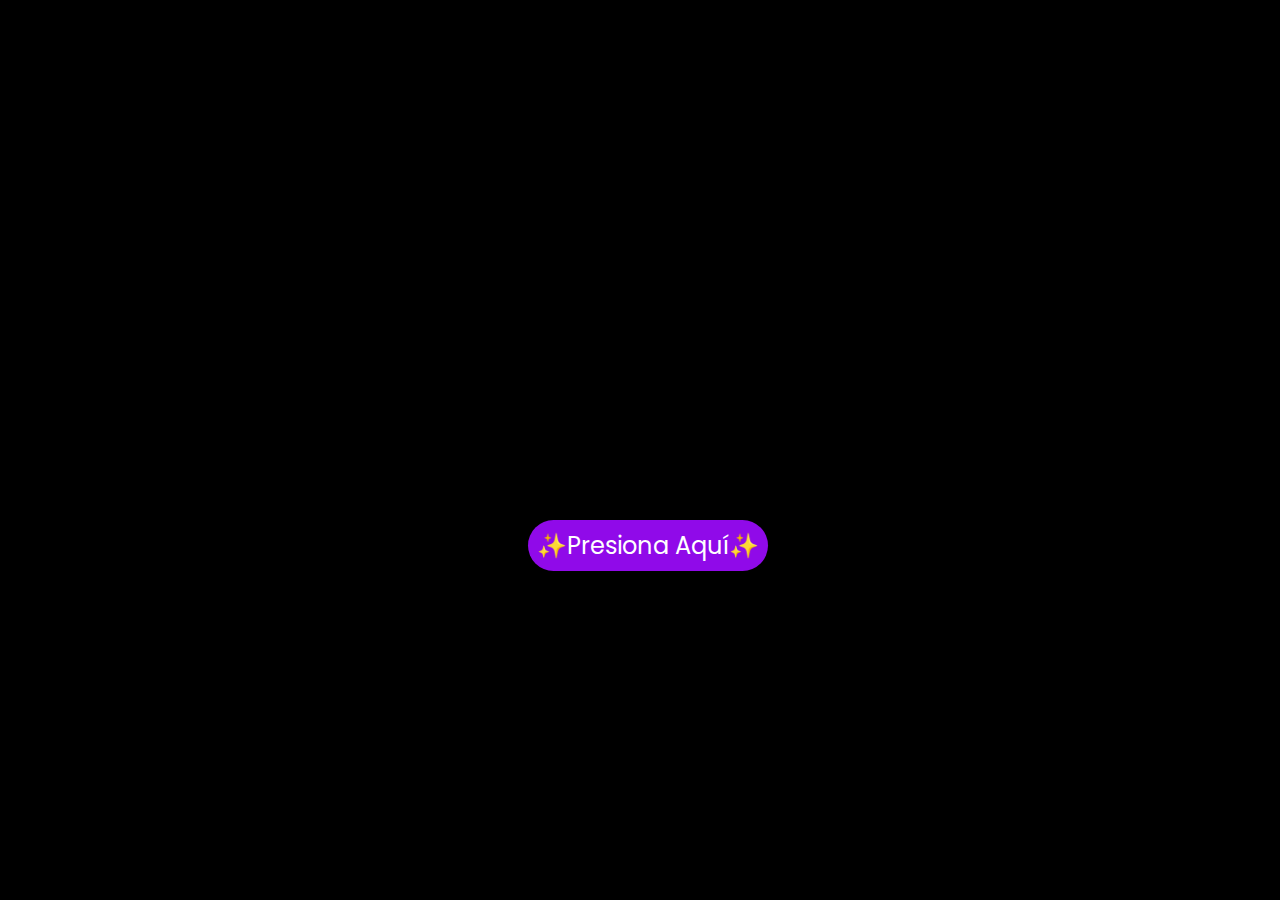
<file: index.html>
<!DOCTYPE html>
<html lang="es">

<head>
    <meta charset="UTF-8">
    <meta http-equiv="X-UA-Compatible" content="IE=edge">
    <meta name="viewport" content="width=device-width, initial-scale=1.0">
    <link rel="stylesheet" href="flowers-js-20240123T001213Z-001\flowers-js\css\style.css">
    <link rel="icon" href="flowers-js-20240123T001213Z-001\flowers-js\img\flowers.png" type="image/x-icon">
    <title>Para Nohemi</title>
</head>

<body>
    <div class="greetings">
        <span>P</span>
        <span>A</span>
        <span>R</span>
        <span>A</span>
    </div>
    <div class="greetings">
        <span>N</span>
        <span>O</span>
        <span>H</span>
        <span>E</span>
        <span>M</span>
        <span>I</span>
    </div>
    <div class="button">
        <button class="botones">
            <a href="flowers-js-20240123T001213Z-001\flowers-js\flower.html" style="color: #fff;">✨Presiona Aquí✨</a>
        </button>
    </div>

</body>

</html>
</file>
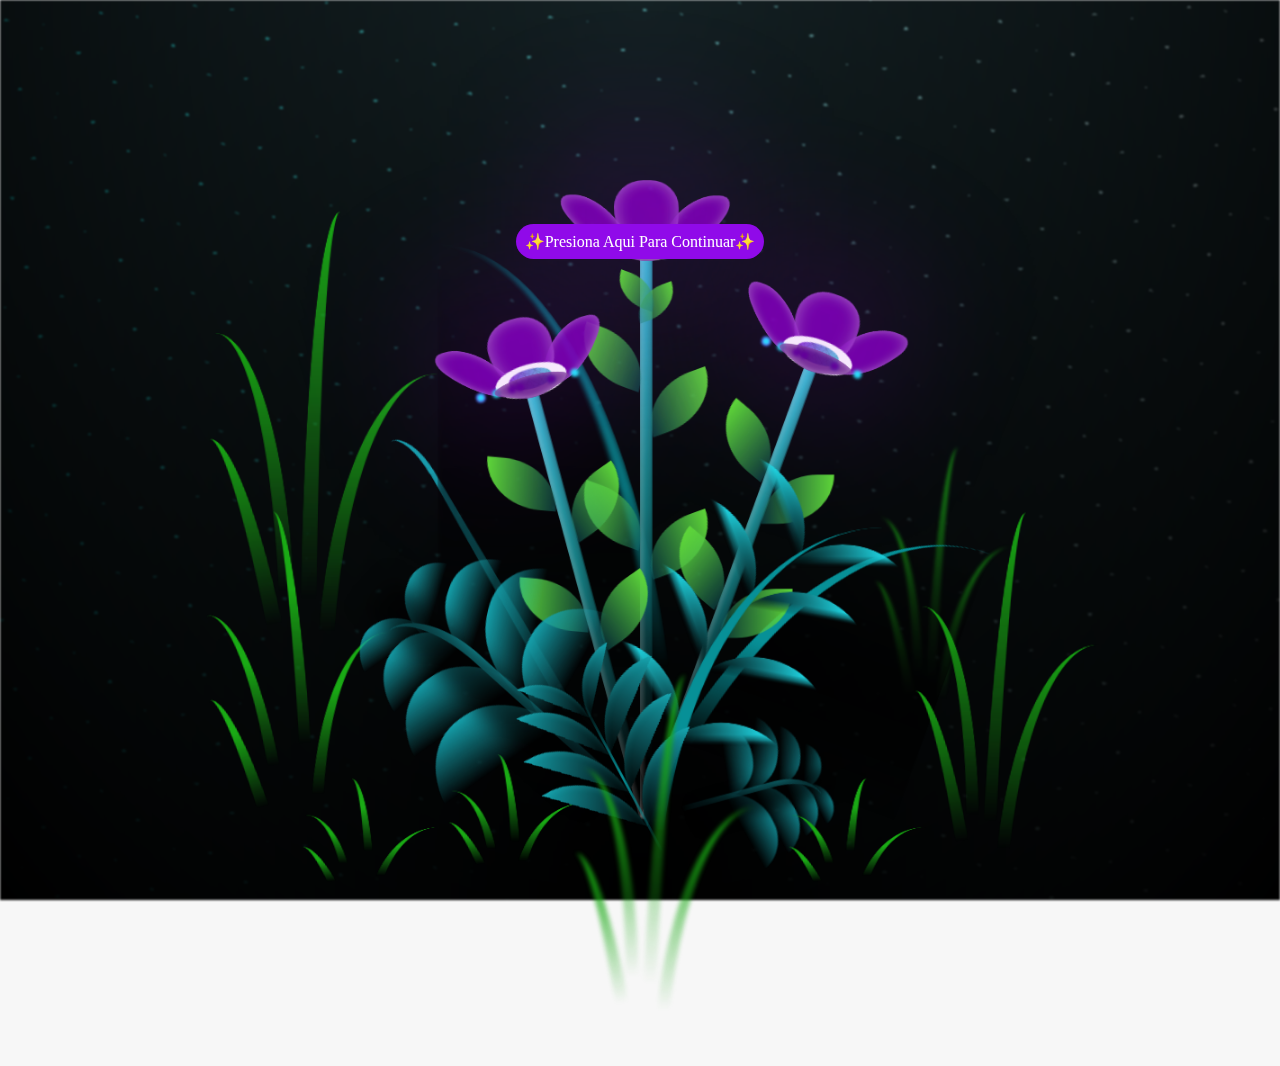
<file: flowers-js-20240123T001213Z-001/flowers-js/flower.html>
<!DOCTYPE html>
<html lang="es">
  <head>
    <meta charset="UTF-8" />
    <meta http-equiv="X-UA-Compatible" content="IE=edge" />
    <meta name="viewport" content="width=device-width, initial-scale=1.0" />
    <link rel="stylesheet" href="css/main.css" />
    <link rel="icon" href="img/flowers.png" type="image/x-icon" />
    <title>Para Nohemi</title>
  </head>
  <body class="container">

    <div id="lyrics">
      <div class="button">
        <button class="botones">
            <a href="../../heart-draw-master/index.html" style="color: #fff;">✨Presiona Aqui Para Continuar✨</a>
        </button>
      </div>
    </div>
    
   
      <div class="night">
      
      </div>
  
      <div class="flowers">
        
        <div class="flower flower--1">
          <div class="flower__leafs flower__leafs--1">
            <div class="flower__leaf flower__leaf--1"></div>
            <div class="flower__leaf flower__leaf--2"></div>
            <div class="flower__leaf flower__leaf--3"></div>
            <div class="flower__leaf flower__leaf--4"></div>
            <div class="flower__white-circle"></div>
  
            <div class="flower__light flower__light--1"></div>
            <div class="flower__light flower__light--2"></div>
            <div class="flower__light flower__light--3"></div>
            <div class="flower__light flower__light--4"></div>
            <div class="flower__light flower__light--5"></div>
            <div class="flower__light flower__light--6"></div>
            <div class="flower__light flower__light--7"></div>
            <div class="flower__light flower__light--8"></div>
          </div>
          <div class="flower__line">
            <div class="flower__line__leaf flower__line__leaf--1"></div>
            <div class="flower__line__leaf flower__line__leaf--2"></div>
            <div class="flower__line__leaf flower__line__leaf--3"></div>
            <div class="flower__line__leaf flower__line__leaf--4"></div>
            <div class="flower__line__leaf flower__line__leaf--5"></div>
            <div class="flower__line__leaf flower__line__leaf--6"></div>
          </div>
        </div>
  
        <div class="flower flower--2">
          <div class="flower__leafs flower__leafs--2">
            <div class="flower__leaf flower__leaf--1"></div>
            <div class="flower__leaf flower__leaf--2"></div>
            <div class="flower__leaf flower__leaf--3"></div>
            <div class="flower__leaf flower__leaf--4"></div>
            <div class="flower__white-circle"></div>
  
            <div class="flower__light flower__light--1"></div>
            <div class="flower__light flower__light--2"></div>
            <div class="flower__light flower__light--3"></div>
            <div class="flower__light flower__light--4"></div>
            <div class="flower__light flower__light--5"></div>
            <div class="flower__light flower__light--6"></div>
            <div class="flower__light flower__light--7"></div>
            <div class="flower__light flower__light--8"></div>
          </div>
          <div class="flower__line">
            <div class="flower__line__leaf flower__line__leaf--1"></div>
            <div class="flower__line__leaf flower__line__leaf--2"></div>
            <div class="flower__line__leaf flower__line__leaf--3"></div>
            <div class="flower__line__leaf flower__line__leaf--4"></div>
          </div>
        </div>
  
        <div class="flower flower--3">
          <div class="flower__leafs flower__leafs--3">
            <div class="flower__leaf flower__leaf--1"></div>
            <div class="flower__leaf flower__leaf--2"></div>
            <div class="flower__leaf flower__leaf--3"></div>
            <div class="flower__leaf flower__leaf--4"></div>
            <div class="flower__white-circle"></div>
  
            <div class="flower__light flower__light--1"></div>
            <div class="flower__light flower__light--2"></div>
            <div class="flower__light flower__light--3"></div>
            <div class="flower__light flower__light--4"></div>
            <div class="flower__light flower__light--5"></div>
            <div class="flower__light flower__light--6"></div>
            <div class="flower__light flower__light--7"></div>
            <div class="flower__light flower__light--8"></div>
          </div>
          <div class="flower__line">
            <div class="flower__line__leaf flower__line__leaf--1"></div>
            <div class="flower__line__leaf flower__line__leaf--2"></div>
            <div class="flower__line__leaf flower__line__leaf--3"></div>
            <div class="flower__line__leaf flower__line__leaf--4"></div>
          </div>
        </div>
  
        <div class="grow-ans" style="--d: 1.2s">
          <div class="flower__g-long">
            <div class="flower__g-long__top"></div>
            <div class="flower__g-long__bottom"></div>
          </div>
        </div>
  
        <div class="growing-grass">
          <div class="flower__grass flower__grass--1">
            <div class="flower__grass--top"></div>
            <div class="flower__grass--bottom"></div>
            <div class="flower__grass__leaf flower__grass__leaf--1"></div>
            <div class="flower__grass__leaf flower__grass__leaf--2"></div>
            <div class="flower__grass__leaf flower__grass__leaf--3"></div>
            <div class="flower__grass__leaf flower__grass__leaf--4"></div>
            <div class="flower__grass__leaf flower__grass__leaf--5"></div>
            <div class="flower__grass__leaf flower__grass__leaf--6"></div>
            <div class="flower__grass__leaf flower__grass__leaf--7"></div>
            <div class="flower__grass__leaf flower__grass__leaf--8"></div>
            <div class="flower__grass__overlay"></div>
          </div>
        </div>
  
        <div class="growing-grass">
          <div class="flower__grass flower__grass--2">
            <div class="flower__grass--top"></div>
            <div class="flower__grass--bottom"></div>
            <div class="flower__grass__leaf flower__grass__leaf--1"></div>
            <div class="flower__grass__leaf flower__grass__leaf--2"></div>
            <div class="flower__grass__leaf flower__grass__leaf--3"></div>
            <div class="flower__grass__leaf flower__grass__leaf--4"></div>
            <div class="flower__grass__leaf flower__grass__leaf--5"></div>
            <div class="flower__grass__leaf flower__grass__leaf--6"></div>
            <div class="flower__grass__leaf flower__grass__leaf--7"></div>
            <div class="flower__grass__leaf flower__grass__leaf--8"></div>
            <div class="flower__grass__overlay"></div>
          </div>
        </div>
  
        <div class="grow-ans" style="--d: 2.4s">
          <div class="flower__g-right flower__g-right--1">
            <div class="leaf"></div>
          </div>
        </div>
  
        <div class="grow-ans" style="--d: 2.8s">
          <div class="flower__g-right flower__g-right--2">
            <div class="leaf"></div>
          </div>
        </div>
  
        <div class="grow-ans" style="--d: 2.8s">
          <div class="flower__g-front">
            <div
              class="flower__g-front__leaf-wrapper flower__g-front__leaf-wrapper--1"
            >
              <div class="flower__g-front__leaf"></div>
            </div>
            <div
              class="flower__g-front__leaf-wrapper flower__g-front__leaf-wrapper--2"
            >
              <div class="flower__g-front__leaf"></div>
            </div>
            <div
              class="flower__g-front__leaf-wrapper flower__g-front__leaf-wrapper--3"
            >
              <div class="flower__g-front__leaf"></div>
            </div>
            <div
              class="flower__g-front__leaf-wrapper flower__g-front__leaf-wrapper--4"
            >
              <div class="flower__g-front__leaf"></div>
            </div>
            <div
              class="flower__g-front__leaf-wrapper flower__g-front__leaf-wrapper--5"
            >
              <div class="flower__g-front__leaf"></div>
            </div>
            <div
              class="flower__g-front__leaf-wrapper flower__g-front__leaf-wrapper--6"
            >
              <div class="flower__g-front__leaf"></div>
            </div>
            <div
              class="flower__g-front__leaf-wrapper flower__g-front__leaf-wrapper--7"
            >
              <div class="flower__g-front__leaf"></div>
            </div>
            <div
              class="flower__g-front__leaf-wrapper flower__g-front__leaf-wrapper--8"
            >
              <div class="flower__g-front__leaf"></div>
            </div>
            <div class="flower__g-front__line"></div>
          </div>
        </div>
  
        <div class="grow-ans" style="--d: 3.2s">
          <div class="flower__g-fr">
            <div class="leaf"></div>
            <div class="flower__g-fr__leaf flower__g-fr__leaf--1"></div>
            <div class="flower__g-fr__leaf flower__g-fr__leaf--2"></div>
            <div class="flower__g-fr__leaf flower__g-fr__leaf--3"></div>
            <div class="flower__g-fr__leaf flower__g-fr__leaf--4"></div>
            <div class="flower__g-fr__leaf flower__g-fr__leaf--5"></div>
            <div class="flower__g-fr__leaf flower__g-fr__leaf--6"></div>
            <div class="flower__g-fr__leaf flower__g-fr__leaf--7"></div>
            <div class="flower__g-fr__leaf flower__g-fr__leaf--8"></div>
          </div>
        </div>
  
        <div class="long-g long-g--0">
          <div class="grow-ans" style="--d: 3s">
            <div class="leaf leaf--0"></div>
          </div>
          <div class="grow-ans" style="--d: 2.2s">
            <div class="leaf leaf--1"></div>
          </div>
          <div class="grow-ans" style="--d: 3.4s">
            <div class="leaf leaf--2"></div>
          </div>
          <div class="grow-ans" style="--d: 3.6s">
            <div class="leaf leaf--3"></div>
          </div>
        </div>
  
        <div class="long-g long-g--1">
          <div class="grow-ans" style="--d: 3.6s">
            <div class="leaf leaf--0"></div>
          </div>
          <div class="grow-ans" style="--d: 3.8s">
            <div class="leaf leaf--1"></div>
          </div>
          <div class="grow-ans" style="--d: 4s">
            <div class="leaf leaf--2"></div>
          </div>
          <div class="grow-ans" style="--d: 4.2s">
            <div class="leaf leaf--3"></div>
          </div>
        </div>
  
        <div class="long-g long-g--2">
          <div class="grow-ans" style="--d: 4s">
            <div class="leaf leaf--0"></div>
          </div>
          <div class="grow-ans" style="--d: 4.2s">
            <div class="leaf leaf--1"></div>
          </div>
          <div class="grow-ans" style="--d: 4.4s">
            <div class="leaf leaf--2"></div>
          </div>
          <div class="grow-ans" style="--d: 4.6s">
            <div class="leaf leaf--3"></div>
          </div>
        </div>
  
        <div class="long-g long-g--3">
          <div class="grow-ans" style="--d: 4s">
            <div class="leaf leaf--0"></div>
          </div>
          <div class="grow-ans" style="--d: 4.2s">
            <div class="leaf leaf--1"></div>
          </div>
          <div class="grow-ans" style="--d: 3s">
            <div class="leaf leaf--2"></div>
          </div>
          <div class="grow-ans" style="--d: 3.6s">
            <div class="leaf leaf--3"></div>
          </div>
        </div>
  
        <div class="long-g long-g--4">
          <div class="grow-ans" style="--d: 4s">
            <div class="leaf leaf--0"></div>
          </div>
          <div class="grow-ans" style="--d: 4.2s">
            <div class="leaf leaf--1"></div>
          </div>
          <div class="grow-ans" style="--d: 3s">
            <div class="leaf leaf--2"></div>
          </div>
          <div class="grow-ans" style="--d: 3.6s">
            <div class="leaf leaf--3"></div>
          </div>
        </div>
  
        <div class="long-g long-g--5">
          <div class="grow-ans" style="--d: 4s">
            <div class="leaf leaf--0"></div>
          </div>
          <div class="grow-ans" style="--d: 4.2s">
            <div class="leaf leaf--1"></div>
          </div>
          <div class="grow-ans" style="--d: 3s">
            <div class="leaf leaf--2"></div>
          </div>
          <div class="grow-ans" style="--d: 3.6s">
            <div class="leaf leaf--3"></div>
          </div>
        </div>
  
        <div class="long-g long-g--6">
          <div class="grow-ans" style="--d: 4.2s">
            <div class="leaf leaf--0"></div>
          </div>
          <div class="grow-ans" style="--d: 4.4s">
            <div class="leaf leaf--1"></div>
          </div>
          <div class="grow-ans" style="--d: 4.6s">
            <div class="leaf leaf--2"></div>
          </div>
          <div class="grow-ans" style="--d: 4.8s">
            <div class="leaf leaf--3"></div>
          </div>
        </div>
  
        <div class="long-g long-g--7">
          <div class="grow-ans" style="--d: 3s">
            <div class="leaf leaf--0"></div>
          </div>
          <div class="grow-ans" style="--d: 3.2s">
            <div class="leaf leaf--1"></div>
          </div>
          <div class="grow-ans" style="--d: 3.5s">
            <div class="leaf leaf--2"></div>
          </div>
          <div class="grow-ans" style="--d: 3.6s">
            <div class="leaf leaf--3"></div>
          </div>
        </div>
      
        
      </div>

      <h1 class="titulo">Estas flores moradas  <br>son un reflejo de tu belleza y elegancia. <br> <br>
        Gracias por iluminar mis días con tu presencia. <br> Quiero decirte que deseo estar a tu lado sin importar las circunstancias. <br> Mi objetivo es ayudarte a cumplir tus metas y objetivos,<br> y ser un apoyo para que puedas convertirte <br>en una mejor persona.</h1>
 



    

      

      
 
    <script src="anim.js"></script>
    <script src="main.js"></script>
  </body>
</html>
</file>
<file: flowers-js-20240123T001213Z-001/flowers-js/css/main.css>
*,
*::after,
*::before {
  padding: 0;
  margin: 0;
  box-sizing: border-box;
}
@import url('https://fonts.googleapis.com/css2?family=Poppins:ital,wght@0,500;1,900&display=swap');
*{
    font-family: 'Poppins',cursive;
}


:root {
  --dark-color: #000;
}
.button a{
  text-decoration: none;
  font-size: 1rem;
  color: #111;
}

.botones{
  padding: 9px;
  border-radius: 80px;
  background-color: transparent;
  border: none;
}

.botones a{
  background-color: #900ae9;
  padding: 9px;
  border-radius: 80px;
  -webkit-border-radius: 80px;
  -moz-border-radius: 80px;
  -ms-border-radius: 80px;
  -o-border-radius: 80px;

}

.botones a:hover{
  background-color: rgb(50, 194, 194);
}
body {
  display: flex;
  align-items: flex-end;
  justify-content: center;
  min-height: 100vh;
  background-color: var(--dark-color);
  overflow: hidden;
  perspective: 1000px;
}

#lyrics {
  font-size: 28px;
  font-family: "Franklin Gothic Medium", "Arial Narrow", Arial, sans-serif;
  color: white;
  position: absolute;
  margin-bottom: 50%;
  z-index: 1;
  font-weight: bold;
  letter-spacing: 4px;
  animation: lyrics_2 7s ease-in-out forwards;
}  


@keyframes lyrics_2 {
from {
  opacity: 0;
}
to {
  opacity: 1;
}
}
@media only screen and (max-width: 600px) {
  /* Estilos específicos para dispositivos con un ancho máximo de 600px */
  #lyrics {
      font-size: 14px; /* Reduce el tamaño del texto para dispositivos más pequeños */
      margin-bottom: 530px;
      letter-spacing: 3px;
  }

}
.titulo {

  font-family: "Arial Narrow", Arial, sans-serif;
  color: white;
  position: absolute;
  font-weight: bold;
  letter-spacing: 8px;
  opacity: 0;
  animation: fadeIn 5s ease-in-out forwards;
  text-align: center;

  top: 30%;
  left: 0;
  right: 0;
  bottom: 30%;

}
@keyframes fadeIn {
  from {
    opacity: 0;
  }
  to {
    opacity: 1;
  }
}

.night {
  z-index: -1;
  position: absolute;
  left: 50%;
  top: 0;
  transform: translateX(-50%);
  width: 100%;
  height: 100%;
  filter: blur(0.1vmin);
  background-image: radial-gradient(
      ellipse at top,
      transparent 0%,
      var(--dark-color)
    ),
    radial-gradient(
      ellipse at bottom,
      var(--dark-color),
      rgba(145, 233, 255, 0.2)
    ),
    repeating-linear-gradient(
      220deg,
      rgb(0, 0, 0) 0px,
      rgb(0, 0, 0) 19px,
      transparent 19px,
      transparent 22px
    ),
    repeating-linear-gradient(
      189deg,
      rgb(0, 0, 0) 0px,
      rgb(0, 0, 0) 19px,
      transparent 19px,
      transparent 22px
    ),
    repeating-linear-gradient(
      148deg,
      rgb(0, 0, 0) 0px,
      rgb(0, 0, 0) 19px,
      transparent 19px,
      transparent 22px
    ),
    linear-gradient(90deg, rgb(0, 255, 250), rgb(240, 240, 240));
}

.flowers {
  position: relative;
  transform: scale(0.9);
  /*margin-bottom: 100px;
  */
}

@media only screen and (max-width: 600px) {
  /* Estilos específicos para dispositivos con un ancho máximo de 600px */
.flowers {
      font-size: 14px;
      margin-bottom: 35%;
      letter-spacing: 3px;
      transform: scale(1.0);
}

}

.flower {
  position: absolute;
  bottom: 10vmin;
  transform-origin: bottom center;
  z-index: 10;
  --fl-speed: 0.8s;
}
.flower--1 {
  -webkit-animation: moving-flower-1 4s linear infinite;
  animation: moving-flower-1 4s linear infinite;
}
.flower--1 .flower__line {
  height: 70vmin;
  -webkit-animation-delay: 0.3s;
  animation-delay: 0.3s;
}
.flower--1 .flower__line__leaf--1 {
  -webkit-animation: blooming-leaf-right var(--fl-speed) 1.6s backwards;
  animation: blooming-leaf-right var(--fl-speed) 1.6s backwards;
}
.flower--1 .flower__line__leaf--2 {
  -webkit-animation: blooming-leaf-right var(--fl-speed) 1.4s backwards;
  animation: blooming-leaf-right var(--fl-speed) 1.4s backwards;
}
.flower--1 .flower__line__leaf--3 {
  -webkit-animation: blooming-leaf-left var(--fl-speed) 1.2s backwards;
  animation: blooming-leaf-left var(--fl-speed) 1.2s backwards;
}
.flower--1 .flower__line__leaf--4 {
  -webkit-animation: blooming-leaf-left var(--fl-speed) 1s backwards;
  animation: blooming-leaf-left var(--fl-speed) 1s backwards;
}
.flower--1 .flower__line__leaf--5 {
  -webkit-animation: blooming-leaf-right var(--fl-speed) 1.8s backwards;
  animation: blooming-leaf-right var(--fl-speed) 1.8s backwards;
}
.flower--1 .flower__line__leaf--6 {
  -webkit-animation: blooming-leaf-left var(--fl-speed) 2s backwards;
  animation: blooming-leaf-left var(--fl-speed) 2s backwards;
}
.flower--2 {
  left: 50%;
  transform: rotate(20deg);
  -webkit-animation: moving-flower-2 4s linear infinite;
  animation: moving-flower-2 4s linear infinite;
}
.flower--2 .flower__line {
  height: 60vmin;
  -webkit-animation-delay: 0.6s;
  animation-delay: 0.6s;
}
.flower--2 .flower__line__leaf--1 {
  -webkit-animation: blooming-leaf-right var(--fl-speed) 1.9s backwards;
  animation: blooming-leaf-right var(--fl-speed) 1.9s backwards;
}
.flower--2 .flower__line__leaf--2 {
  -webkit-animation: blooming-leaf-right var(--fl-speed) 1.7s backwards;
  animation: blooming-leaf-right var(--fl-speed) 1.7s backwards;
}
.flower--2 .flower__line__leaf--3 {
  -webkit-animation: blooming-leaf-left var(--fl-speed) 1.5s backwards;
  animation: blooming-leaf-left var(--fl-speed) 1.5s backwards;
}
.flower--2 .flower__line__leaf--4 {
  -webkit-animation: blooming-leaf-left var(--fl-speed) 1.3s backwards;
  animation: blooming-leaf-left var(--fl-speed) 1.3s backwards;
}
.flower--3 {
  left: 50%;
  transform: rotate(-15deg);
  -webkit-animation: moving-flower-3 4s linear infinite;
  animation: moving-flower-3 4s linear infinite;
}
.flower--3 .flower__line {
  -webkit-animation-delay: 0.9s;
  animation-delay: 0.9s;
}
.flower--3 .flower__line__leaf--1 {
  -webkit-animation: blooming-leaf-right var(--fl-speed) 2.5s backwards;
  animation: blooming-leaf-right var(--fl-speed) 2.5s backwards;
}
.flower--3 .flower__line__leaf--2 {
  -webkit-animation: blooming-leaf-right var(--fl-speed) 2.3s backwards;
  animation: blooming-leaf-right var(--fl-speed) 2.3s backwards;
}
.flower--3 .flower__line__leaf--3 {
  -webkit-animation: blooming-leaf-left var(--fl-speed) 2.1s backwards;
  animation: blooming-leaf-left var(--fl-speed) 2.1s backwards;
}
.flower--3 .flower__line__leaf--4 {
  -webkit-animation: blooming-leaf-left var(--fl-speed) 1.9s backwards;
  animation: blooming-leaf-left var(--fl-speed) 1.9s backwards;
}
.flower__leafs {
  position: relative;
  -webkit-animation: blooming-flower 2s backwards;
  animation: blooming-flower 2s backwards;
}
.flower__leafs--1 {
  -webkit-animation-delay: 1.1s;
  animation-delay: 1.1s;
}
.flower__leafs--2 {
  -webkit-animation-delay: 1.4s;
  animation-delay: 1.4s;
}
.flower__leafs--3 {
  -webkit-animation-delay: 1.7s;
  animation-delay: 1.7s;
}
.flower__leafs::after {
  content: "";
  position: absolute;
  left: 0;
  top: 0;
  transform: translate(-50%, -100%);
  width: 8vmin;
  height: 8vmin;
  background-color: #9c00e4;
  /* background-color: #fd2525; */
  filter: blur(10vmin);
}
.flower__leaf {
  position: absolute;
  bottom: 0;
  left: 50%;
  width: 8vmin;
  height: 11vmin;
  border-radius: 51% 49% 47% 53%/44% 45% 55% 69%;

  background-color: #7a00b3;
  transform-origin: bottom center;
  opacity: 0.9;
  box-shadow: inset 0 0 2vmin rgba(255, 255, 255, 0.5);
}
.flower__leaf--1 {
  transform: translate(-10%, 1%) rotateY(40deg) rotateX(-50deg);
}
.flower__leaf--2 {
  transform: translate(-50%, -4%) rotateX(40deg);
}
.flower__leaf--3 {
  transform: translate(-90%, 0%) rotateY(45deg) rotateX(50deg);
}
.flower__leaf--4 {
  width: 8vmin;
  height: 8vmin;
  transform-origin: bottom left;
  border-radius: 4vmin 10vmin 4vmin 4vmin;
  transform: translate(0%, 18%) rotateX(70deg) rotate(-43deg);
  background-color: #580081;
  z-index: 1;
  opacity: 0.8;
}
.flower__white-circle {
  position: absolute;
  left: -3.5vmin;
  top: -3vmin;
  width: 9vmin;
  height: 4vmin;
  border-radius: 50%;
  background-color: #fff;
}
.flower__white-circle::after {
  content: "";
  position: absolute;
  left: 50%;
  top: 45%;
  transform: translate(-50%, -50%);
  width: 60%;
  height: 60%;
  border-radius: inherit;
  background-image: repeating-linear-gradient(
      135deg,
      rgba(0, 0, 0, 0.03) 0px,
      rgba(0, 0, 0, 0.03) 1px,
      transparent 1px,
      transparent 12px
    ),
    repeating-linear-gradient(
      45deg,
      rgba(0, 0, 0, 0.03) 0px,
      rgba(0, 0, 0, 0.03) 1px,
      transparent 1px,
      transparent 12px
    ),
    repeating-linear-gradient(
      67.5deg,
      rgba(0, 0, 0, 0.03) 0px,
      rgba(0, 0, 0, 0.03) 1px,
      transparent 1px,
      transparent 12px
    ),
    repeating-linear-gradient(
      135deg,
      rgba(0, 0, 0, 0.03) 0px,
      rgba(0, 0, 0, 0.03) 1px,
      transparent 1px,
      transparent 12px
    ),
    repeating-linear-gradient(
      45deg,
      rgba(0, 0, 0, 0.03) 0px,
      rgba(0, 0, 0, 0.03) 1px,
      transparent 1px,
      transparent 12px
    ),
    repeating-linear-gradient(
      112.5deg,
      rgba(0, 0, 0, 0.03) 0px,
      rgba(0, 0, 0, 0.03) 1px,
      transparent 1px,
      transparent 12px
    ),
    repeating-linear-gradient(
      112.5deg,
      rgba(0, 0, 0, 0.03) 0px,
      rgba(0, 0, 0, 0.03) 1px,
      transparent 1px,
      transparent 12px
    ),
    repeating-linear-gradient(
      45deg,
      rgba(0, 0, 0, 0.03) 0px,
      rgba(0, 0, 0, 0.03) 1px,
      transparent 1px,
      transparent 12px
    ),
    repeating-linear-gradient(
      22.5deg,
      rgba(0, 0, 0, 0.03) 0px,
      rgba(0, 0, 0, 0.03) 1px,
      transparent 1px,
      transparent 12px
    ),
    repeating-linear-gradient(
      45deg,
      rgba(0, 0, 0, 0.03) 0px,
      rgba(0, 0, 0, 0.03) 1px,
      transparent 1px,
      transparent 12px
    ),
    repeating-linear-gradient(
      22.5deg,
      rgba(0, 0, 0, 0.03) 0px,
      rgba(0, 0, 0, 0.03) 1px,
      transparent 1px,
      transparent 12px
    ),
    repeating-linear-gradient(
      135deg,
      rgba(0, 0, 0, 0.03) 0px,
      rgba(0, 0, 0, 0.03) 1px,
      transparent 1px,
      transparent 12px
    ),
    repeating-linear-gradient(
      157.5deg,
      rgba(0, 0, 0, 0.03) 0px,
      rgba(0, 0, 0, 0.03) 1px,
      transparent 1px,
      transparent 12px
    ),
    repeating-linear-gradient(
      67.5deg,
      rgba(0, 0, 0, 0.03) 0px,
      rgba(0, 0, 0, 0.03) 1px,
      transparent 1px,
      transparent 12px
    ),
    repeating-linear-gradient(
      67.5deg,
      rgba(0, 0, 0, 0.03) 0px,
      rgba(0, 0, 0, 0.03) 1px,
      transparent 1px,
      transparent 12px
      
    ),
    linear-gradient(90deg, rgb(146, 62, 214), rgb(100, 212, 224));
}
.flower__line {
  height: 55vmin;
  width: 1.5vmin;
  background-image: linear-gradient(
      to left,
      rgba(0, 0, 0, 0.2),
      transparent,
      rgba(255, 255, 255, 0.2)
    ),
    linear-gradient(to top, transparent 10%, #14757a, #39c6d6);
  box-shadow: inset 0 0 2px rgba(0, 0, 0, 0.5);
  -webkit-animation: grow-flower-tree 4s backwards;
  animation: grow-flower-tree 4s backwards;
}
.flower__line__leaf {
  --w: 7vmin;
  --h: calc(var(--w) + 2vmin);
  position: absolute;
  top: 20%;
  left: 90%;
  width: var(--w);
  height: var(--h);
  border-top-right-radius: var(--h);
  border-bottom-left-radius: var(--h);
  background-image: linear-gradient(to top, rgba(20, 117, 122, 0.4), #5ed639);
}
.flower__line__leaf--1 {
  transform: rotate(70deg) rotateY(30deg);
}
.flower__line__leaf--2 {
  top: 45%;
  transform: rotate(70deg) rotateY(30deg);
}
.flower__line__leaf--3,
.flower__line__leaf--4,
.flower__line__leaf--6 {
  border-top-right-radius: 0;
  border-bottom-left-radius: 0;
  border-top-left-radius: var(--h);
  border-bottom-right-radius: var(--h);
  left: -460%;
  top: 12%;
  transform: rotate(-70deg) rotateY(30deg);
}
.flower__line__leaf--4 {
  top: 40%;
}
.flower__line__leaf--5 {
  top: 0;
  transform-origin: left;
  transform: rotate(70deg) rotateY(30deg) scale(0.6);
}
.flower__line__leaf--6 {
  top: -2%;
  left: -450%;
  transform-origin: right;
  transform: rotate(-70deg) rotateY(30deg) scale(0.6);
}
.flower__light {
  position: absolute;
  bottom: 0vmin;
  width: 1vmin;
  height: 1vmin;
  background-color: rgb(132, 0, 255);
  border-radius: 50%;
  filter: blur(0.2vmin);
  -webkit-animation: light-ans 4s linear infinite backwards;
  animation: light-ans 4s linear infinite backwards;
}
.flower__light:nth-child(odd) {
  background-color: #23f0ff;
}
.flower__light--1 {
  left: -2vmin;
  -webkit-animation-delay: 1s;
  animation-delay: 1s;
}
.flower__light--2 {
  left: 3vmin;
  -webkit-animation-delay: 0.5s;
  animation-delay: 0.5s;
}
.flower__light--3 {
  left: -6vmin;
  -webkit-animation-delay: 0.3s;
  animation-delay: 0.3s;
}
.flower__light--4 {
  left: 6vmin;
  -webkit-animation-delay: 0.9s;
  animation-delay: 0.9s;
}
.flower__light--5 {
  left: -1vmin;
  -webkit-animation-delay: 1.5s;
  animation-delay: 1.5s;
}
.flower__light--6 {
  left: -4vmin;
  -webkit-animation-delay: 3s;
  animation-delay: 3s;
}
.flower__light--7 {
  left: 3vmin;
  -webkit-animation-delay: 2s;
  animation-delay: 2s;
}
.flower__light--8 {
  left: -6vmin;
  -webkit-animation-delay: 3.5s;
  animation-delay: 3.5s;
}
.flower__grass {
  --c: #159faa;
  --line-w: 1.5vmin;
  position: absolute;
  bottom: 12vmin;
  left: -7vmin;
  display: flex;
  flex-direction: column;
  align-items: flex-end;
  z-index: 20;
  transform-origin: bottom center;
  transform: rotate(-48deg) rotateY(40deg);
}
.flower__grass--1 {
  -webkit-animation: moving-grass 2s linear infinite;
  animation: moving-grass 2s linear infinite;
}
.flower__grass--2 {
  left: 2vmin;
  bottom: 10vmin;
  transform: scale(0.5) rotate(75deg) rotateX(10deg) rotateY(-200deg);
  opacity: 0.8;
  z-index: 0;
  -webkit-animation: moving-grass--2 1.5s linear infinite;
  animation: moving-grass--2 1.5s linear infinite;
}
.flower__grass--top {
  width: 7vmin;
  height: 10vmin;
  border-top-right-radius: 100%;
  border-right: var(--line-w) solid var(--c);
  transform-origin: bottom center;
  transform: rotate(-2deg);
}
.flower__grass--bottom {
  margin-top: -2px;
  width: var(--line-w);
  height: 25vmin;
  background-image: linear-gradient(to top, transparent, var(--c));
}
.flower__grass__leaf {
  --size: 10vmin;
  position: absolute;
  width: calc(var(--size) * 2.1);
  height: var(--size);
  border-top-left-radius: var(--size);
  border-top-right-radius: var(--size);
  background-image: linear-gradient(
    to top,
    transparent,
    transparent 30%,
    var(--c)
  );
  z-index: 100;
}
.flower__grass__leaf--1 {
  top: -6%;
  left: 30%;
  --size: 6vmin;
  transform: rotate(-20deg);
  -webkit-animation: growing-grass-ans--1 2s 2.6s backwards;
  animation: growing-grass-ans--1 2s 2.6s backwards;
}
@-webkit-keyframes growing-grass-ans--1 {
  0% {
    transform-origin: bottom left;
    transform: rotate(-20deg) scale(0);
  }
}
@keyframes growing-grass-ans--1 {
  0% {
    transform-origin: bottom left;
    transform: rotate(-20deg) scale(0);
  }
}
.flower__grass__leaf--2 {
  top: -5%;
  left: -110%;
  --size: 6vmin;
  transform: rotate(10deg);
  -webkit-animation: growing-grass-ans--2 2s 2.4s linear backwards;
  animation: growing-grass-ans--2 2s 2.4s linear backwards;
}
@-webkit-keyframes growing-grass-ans--2 {
  0% {
    transform-origin: bottom right;
    transform: rotate(10deg) scale(0);
  }
}
@keyframes growing-grass-ans--2 {
  0% {
    transform-origin: bottom right;
    transform: rotate(10deg) scale(0);
  }
}
.flower__grass__leaf--3 {
  top: 5%;
  left: 60%;
  --size: 8vmin;
  transform: rotate(-18deg) rotateX(-20deg);
  -webkit-animation: growing-grass-ans--3 2s 2.2s linear backwards;
  animation: growing-grass-ans--3 2s 2.2s linear backwards;
}
@-webkit-keyframes growing-grass-ans--3 {
  0% {
    transform-origin: bottom left;
    transform: rotate(-18deg) rotateX(-20deg) scale(0);
  }
}
@keyframes growing-grass-ans--3 {
  0% {
    transform-origin: bottom left;
    transform: rotate(-18deg) rotateX(-20deg) scale(0);
  }
}
.flower__grass__leaf--4 {
  top: 6%;
  left: -135%;
  --size: 8vmin;
  transform: rotate(2deg);
  -webkit-animation: growing-grass-ans--4 2s 2s linear backwards;
  animation: growing-grass-ans--4 2s 2s linear backwards;
}
@-webkit-keyframes growing-grass-ans--4 {
  0% {
    transform-origin: bottom right;
    transform: rotate(2deg) scale(0);
  }
}
@keyframes growing-grass-ans--4 {
  0% {
    transform-origin: bottom right;
    transform: rotate(2deg) scale(0);
  }
}
.flower__grass__leaf--5 {
  top: 20%;
  left: 60%;
  --size: 10vmin;
  transform: rotate(-24deg) rotateX(-20deg);
  -webkit-animation: growing-grass-ans--5 2s 1.8s linear backwards;
  animation: growing-grass-ans--5 2s 1.8s linear backwards;
}
@-webkit-keyframes growing-grass-ans--5 {
  0% {
    transform-origin: bottom left;
    transform: rotate(-24deg) rotateX(-20deg) scale(0);
  }
}
@keyframes growing-grass-ans--5 {
  0% {
    transform-origin: bottom left;
    transform: rotate(-24deg) rotateX(-20deg) scale(0);
  }
}
.flower__grass__leaf--6 {
  top: 22%;
  left: -180%;
  --size: 10vmin;
  transform: rotate(10deg);
  -webkit-animation: growing-grass-ans--6 2s 1.6s linear backwards;
  animation: growing-grass-ans--6 2s 1.6s linear backwards;
}
@-webkit-keyframes growing-grass-ans--6 {
  0% {
    transform-origin: bottom right;
    transform: rotate(10deg) scale(0);
  }
}
@keyframes growing-grass-ans--6 {
  0% {
    transform-origin: bottom right;
    transform: rotate(10deg) scale(0);
  }
}
.flower__grass__leaf--7 {
  top: 39%;
  left: 70%;
  --size: 10vmin;
  transform: rotate(-10deg);
  -webkit-animation: growing-grass-ans--7 2s 1.4s linear backwards;
  animation: growing-grass-ans--7 2s 1.4s linear backwards;
}
@-webkit-keyframes growing-grass-ans--7 {
  0% {
    transform-origin: bottom left;
    transform: rotate(-10deg) scale(0);
  }
}
@keyframes growing-grass-ans--7 {
  0% {
    transform-origin: bottom left;
    transform: rotate(-10deg) scale(0);
  }
}
.flower__grass__leaf--8 {
  top: 40%;
  left: -215%;
  --size: 11vmin;
  transform: rotate(10deg);
  -webkit-animation: growing-grass-ans--8 2s 1.2s linear backwards;
  animation: growing-grass-ans--8 2s 1.2s linear backwards;
}
@-webkit-keyframes growing-grass-ans--8 {
  0% {
    transform-origin: bottom right;
    transform: rotate(10deg) scale(0);
  }
}
@keyframes growing-grass-ans--8 {
  0% {
    transform-origin: bottom right;
    transform: rotate(10deg) scale(0);
  }
}
.flower__grass__overlay {
  position: absolute;
  top: -10%;
  right: 0%;
  width: 100%;
  height: 100%;
  background-color: rgba(0, 0, 0, 0.6);
  filter: blur(1.5vmin);
  z-index: 100;
}
.flower__g-long {
  --w: 2vmin;
  --h: 6vmin;
  --c: #159faa;
  position: absolute;
  bottom: 10vmin;
  left: -3vmin;
  transform-origin: bottom center;
  transform: rotate(-30deg) rotateY(-20deg);
  display: flex;
  flex-direction: column;
  align-items: flex-end;
  -webkit-animation: flower-g-long-ans 3s linear infinite;
  animation: flower-g-long-ans 3s linear infinite;
}
@-webkit-keyframes flower-g-long-ans {
  0%,
  100% {
    transform: rotate(-30deg) rotateY(-20deg);
  }
  50% {
    transform: rotate(-32deg) rotateY(-20deg);
  }
}
@keyframes flower-g-long-ans {
  0%,
  100% {
    transform: rotate(-30deg) rotateY(-20deg);
  }
  50% {
    transform: rotate(-32deg) rotateY(-20deg);
  }
}
.flower__g-long__top {
  top: calc(var(--h) * -1);
  width: calc(var(--w) + 1vmin);
  height: var(--h);
  border-top-right-radius: 100%;
  border-right: 0.7vmin solid var(--c);
  transform: translate(-0.7vmin, 1vmin);
}
.flower__g-long__bottom {
  width: var(--w);
  height: 50vmin;
  transform-origin: bottom center;
  background-image: linear-gradient(to top, transparent 30%, var(--c));
  box-shadow: inset 0 0 2px rgba(0, 0, 0, 0.5);
  -webkit-clip-path: polygon(35% 0, 65% 1%, 100% 100%, 0% 100%);
  clip-path: polygon(35% 0, 65% 1%, 100% 100%, 0% 100%);
}
.flower__g-right {
  position: absolute;
  bottom: 6vmin;
  left: -2vmin;
  transform-origin: bottom left;
  transform: rotate(20deg);
}
.flower__g-right .leaf {
  width: 30vmin;
  height: 50vmin;
  border-top-left-radius: 100%;
  border-left: 2vmin solid #079097;
  background-image: linear-gradient(
    to bottom,
    transparent,
    var(--dark-color) 60%
  );
  -webkit-mask-image: linear-gradient(to top, transparent 30%, #079097 60%);
}
.flower__g-right--1 {
  -webkit-animation: flower-g-right-ans 2.5s linear infinite;
  animation: flower-g-right-ans 2.5s linear infinite;
}
.flower__g-right--2 {
  left: 5vmin;
  transform: rotateY(-180deg);
  -webkit-animation: flower-g-right-ans--2 3s linear infinite;
  animation: flower-g-right-ans--2 3s linear infinite;
}
.flower__g-right--2 .leaf {
  height: 75vmin;
  filter: blur(0.3vmin);
  opacity: 0.8;
}
@-webkit-keyframes flower-g-right-ans {
  0%,
  100% {
    transform: rotate(20deg);
  }
  50% {
    transform: rotate(24deg) rotateX(-20deg);
  }
}
@keyframes flower-g-right-ans {
  0%,
  100% {
    transform: rotate(20deg);
  }
  50% {
    transform: rotate(24deg) rotateX(-20deg);
  }
}
@-webkit-keyframes flower-g-right-ans--2 {
  0%,
  100% {
    transform: rotateY(-180deg) rotate(0deg) rotateX(-20deg);
  }
  50% {
    transform: rotateY(-180deg) rotate(6deg) rotateX(-20deg);
  }
}
@keyframes flower-g-right-ans--2 {
  0%,
  100% {
    transform: rotateY(-180deg) rotate(0deg) rotateX(-20deg);
  }
  50% {
    transform: rotateY(-180deg) rotate(6deg) rotateX(-20deg);
  }
}
.flower__g-front {
  position: absolute;
  bottom: 6vmin;
  left: 2.5vmin;
  z-index: 100;
  transform-origin: bottom center;
  transform: rotate(-28deg) rotateY(30deg) scale(1.04);
  -webkit-animation: flower__g-front-ans 2s linear infinite;
  animation: flower__g-front-ans 2s linear infinite;
}
@-webkit-keyframes flower__g-front-ans {
  0%,
  100% {
    transform: rotate(-28deg) rotateY(30deg) scale(1.04);
  }
  50% {
    transform: rotate(-35deg) rotateY(40deg) scale(1.04);
  }
}
@keyframes flower__g-front-ans {
  0%,
  100% {
    transform: rotate(-28deg) rotateY(30deg) scale(1.04);
  }
  50% {
    transform: rotate(-35deg) rotateY(40deg) scale(1.04);
  }
}
.flower__g-front__line {
  width: 0.3vmin;
  height: 20vmin;
  background-image: linear-gradient(
    to top,
    transparent,
    #079097,
    transparent 100%
  );
  position: relative;
}
.flower__g-front__leaf-wrapper {
  position: absolute;
  top: 0;
  left: 0;
  transform-origin: bottom left;
  transform: rotate(10deg);
}
.flower__g-front__leaf-wrapper:nth-child(even) {
  left: 0vmin;
  transform: rotateY(-180deg) rotate(5deg);
  -webkit-animation: flower__g-front__leaf-left-ans 1s ease-in backwards;
  animation: flower__g-front__leaf-left-ans 1s ease-in backwards;
}
.flower__g-front__leaf-wrapper:nth-child(odd) {
  -webkit-animation: flower__g-front__leaf-ans 1s ease-in backwards;
  animation: flower__g-front__leaf-ans 1s ease-in backwards;
}
.flower__g-front__leaf-wrapper--1 {
  top: -8vmin;
  transform: scale(0.7);
  -webkit-animation: flower__g-front__leaf-ans 1s 5.5s ease-in backwards !important;
  animation: flower__g-front__leaf-ans 1s 5.5s ease-in backwards !important;
}
.flower__g-front__leaf-wrapper--2 {
  top: -8vmin;
  transform: rotateY(-180deg) scale(0.7) !important;
  -webkit-animation: flower__g-front__leaf-left-ans-2 1s 4.6s ease-in backwards !important;
  animation: flower__g-front__leaf-left-ans-2 1s 4.6s ease-in backwards !important;
}
.flower__g-front__leaf-wrapper--3 {
  top: -3vmin;
  -webkit-animation: flower__g-front__leaf-ans 1s 4.6s ease-in backwards;
  animation: flower__g-front__leaf-ans 1s 4.6s ease-in backwards;
}
.flower__g-front__leaf-wrapper--4 {
  top: -3vmin;
  transform: rotateY(-180deg) scale(0.9) !important;
  -webkit-animation: flower__g-front__leaf-left-ans-2 1s 4.6s ease-in backwards !important;
  animation: flower__g-front__leaf-left-ans-2 1s 4.6s ease-in backwards !important;
}
@-webkit-keyframes flower__g-front__leaf-left-ans-2 {
  0% {
    transform: rotateY(-180deg) scale(0);
  }
}
@keyframes flower__g-front__leaf-left-ans-2 {
  0% {
    transform: rotateY(-180deg) scale(0);
  }
}
.flower__g-front__leaf-wrapper--5,
.flower__g-front__leaf-wrapper--6 {
  top: 2vmin;
}
.flower__g-front__leaf-wrapper--7,
.flower__g-front__leaf-wrapper--8 {
  top: 6.5vmin;
}
.flower__g-front__leaf-wrapper--2 {
  -webkit-animation-delay: 5.2s !important;
  animation-delay: 5.2s !important;
}
.flower__g-front__leaf-wrapper--3 {
  -webkit-animation-delay: 4.9s !important;
  animation-delay: 4.9s !important;
}
.flower__g-front__leaf-wrapper--5 {
  -webkit-animation-delay: 4.3s !important;
  animation-delay: 4.3s !important;
}
.flower__g-front__leaf-wrapper--6 {
  -webkit-animation-delay: 4.1s !important;
  animation-delay: 4.1s !important;
}
.flower__g-front__leaf-wrapper--7 {
  -webkit-animation-delay: 3.8s !important;
  animation-delay: 3.8s !important;
}
.flower__g-front__leaf-wrapper--8 {
  -webkit-animation-delay: 3.5s !important;
  animation-delay: 3.5s !important;
}
@-webkit-keyframes flower__g-front__leaf-ans {
  0% {
    transform: rotate(10deg) scale(0);
  }
}
@keyframes flower__g-front__leaf-ans {
  0% {
    transform: rotate(10deg) scale(0);
  }
}
@-webkit-keyframes flower__g-front__leaf-left-ans {
  0% {
    transform: rotateY(-180deg) rotate(5deg) scale(0);
  }
}
@keyframes flower__g-front__leaf-left-ans {
  0% {
    transform: rotateY(-180deg) rotate(5deg) scale(0);
  }
}
.flower__g-front__leaf {
  width: 10vmin;
  height: 10vmin;
  border-radius: 100% 0% 0% 100%/100% 100% 0% 0%;
  box-shadow: inset 0 2px 1vmin hsla(184deg, 97%, 58%, 0.2);
  background-image: linear-gradient(
      to bottom left,
      transparent,
      var(--dark-color)
    ),
    linear-gradient(to bottom right, #159faa 50%, transparent 50%, transparent);
  -webkit-mask-image: linear-gradient(
    to bottom right,
    #159faa 50%,
    transparent 50%,
    transparent
  );
  mask-image: linear-gradient(
    to bottom right,
    #159faa 50%,
    transparent 50%,
    transparent
  );
}
.flower__g-fr {
  position: absolute;
  bottom: -4vmin;
  left: vmin;
  transform-origin: bottom left;
  z-index: 10;
  -webkit-animation: flower__g-fr-ans 2s linear infinite;
  animation: flower__g-fr-ans 2s linear infinite;
}
@-webkit-keyframes flower__g-fr-ans {
  0%,
  100% {
    transform: rotate(2deg);
  }
  50% {
    transform: rotate(4deg);
  }
}
@keyframes flower__g-fr-ans {
  0%,
  100% {
    transform: rotate(2deg);
  }
  50% {
    transform: rotate(4deg);
  }
}
.flower__g-fr .leaf {
  width: 30vmin;
  height: 50vmin;
  border-top-left-radius: 100%;
  border-left: 2vmin solid #079097;
  -webkit-mask-image: linear-gradient(to top, transparent 25%, #079097 50%);
  position: relative;
  z-index: 1;
}
.flower__g-fr__leaf {
  position: absolute;
  top: 0;
  left: 0;
  width: 10vmin;
  height: 10vmin;
  border-radius: 100% 0% 0% 100%/100% 100% 0% 0%;
  box-shadow: inset 0 2px 1vmin hsla(184deg, 97%, 58%, 0.2);
  background-image: linear-gradient(
      to bottom left,
      transparent,
      var(--dark-color) 98%
    ),
    linear-gradient(to bottom right, #23f0ff 45%, transparent 50%, transparent);
  -webkit-mask-image: linear-gradient(
    135deg,
    #159faa 40%,
    transparent 50%,
    transparent
  );
}
.flower__g-fr__leaf--1 {
  left: 20vmin;
  transform: rotate(45deg);
  -webkit-animation: flower__g-fr-leaft-ans-1 0.5s 5.2s linear backwards;
  animation: flower__g-fr-leaft-ans-1 0.5s 5.2s linear backwards;
}
@-webkit-keyframes flower__g-fr-leaft-ans-1 {
  0% {
    transform-origin: left;
    transform: rotate(45deg) scale(0);
  }
}
@keyframes flower__g-fr-leaft-ans-1 {
  0% {
    transform-origin: left;
    transform: rotate(45deg) scale(0);
  }
}
.flower__g-fr__leaf--2 {
  left: 12vmin;
  top: -7vmin;
  transform: rotate(25deg) rotateY(-180deg);
  -webkit-animation: flower__g-fr-leaft-ans-6 0.5s 5s linear backwards;
  animation: flower__g-fr-leaft-ans-6 0.5s 5s linear backwards;
}
.flower__g-fr__leaf--3 {
  left: 15vmin;
  top: 6vmin;
  transform: rotate(55deg);
  -webkit-animation: flower__g-fr-leaft-ans-5 0.5s 4.8s linear backwards;
  animation: flower__g-fr-leaft-ans-5 0.5s 4.8s linear backwards;
}
.flower__g-fr__leaf--4 {
  left: 6vmin;
  top: -2vmin;
  transform: rotate(25deg) rotateY(-180deg);
  -webkit-animation: flower__g-fr-leaft-ans-6 0.5s 4.6s linear backwards;
  animation: flower__g-fr-leaft-ans-6 0.5s 4.6s linear backwards;
}
.flower__g-fr__leaf--5 {
  left: 10vmin;
  top: 14vmin;
  transform: rotate(55deg);
  -webkit-animation: flower__g-fr-leaft-ans-5 0.5s 4.4s linear backwards;
  animation: flower__g-fr-leaft-ans-5 0.5s 4.4s linear backwards;
}
@-webkit-keyframes flower__g-fr-leaft-ans-5 {
  0% {
    transform-origin: left;
    transform: rotate(55deg) scale(0);
  }
}
@keyframes flower__g-fr-leaft-ans-5 {
  0% {
    transform-origin: left;
    transform: rotate(55deg) scale(0);
  }
}
.flower__g-fr__leaf--6 {
  left: 0vmin;
  top: 6vmin;
  transform: rotate(25deg) rotateY(-180deg);
  -webkit-animation: flower__g-fr-leaft-ans-6 0.5s 4.2s linear backwards;
  animation: flower__g-fr-leaft-ans-6 0.5s 4.2s linear backwards;
}
@-webkit-keyframes flower__g-fr-leaft-ans-6 {
  0% {
    transform-origin: right;
    transform: rotate(25deg) rotateY(-180deg) scale(0);
  }
}
@keyframes flower__g-fr-leaft-ans-6 {
  0% {
    transform-origin: right;
    transform: rotate(25deg) rotateY(-180deg) scale(0);
  }
}
.flower__g-fr__leaf--7 {
  left: 5vmin;
  top: 22vmin;
  transform: rotate(45deg);
  -webkit-animation: flower__g-fr-leaft-ans-7 0.5s 4s linear backwards;
  animation: flower__g-fr-leaft-ans-7 0.5s 4s linear backwards;
}
@-webkit-keyframes flower__g-fr-leaft-ans-7 {
  0% {
    transform-origin: left;
    transform: rotate(45deg) scale(0);
  }
}
@keyframes flower__g-fr-leaft-ans-7 {
  0% {
    transform-origin: left;
    transform: rotate(45deg) scale(0);
  }
}
.flower__g-fr__leaf--8 {
  left: -4vmin;
  top: 15vmin;
  transform: rotate(15deg) rotateY(-180deg);
  -webkit-animation: flower__g-fr-leaft-ans-8 0.5s 3.8s linear backwards;
  animation: flower__g-fr-leaft-ans-8 0.5s 3.8s linear backwards;
}
@-webkit-keyframes flower__g-fr-leaft-ans-8 {
  0% {
    transform-origin: right;
    transform: rotate(15deg) rotateY(-180deg) scale(0);
  }
}
@keyframes flower__g-fr-leaft-ans-8 {
  0% {
    transform-origin: right;
    transform: rotate(15deg) rotateY(-180deg) scale(0);
  }
}

.long-g {
  position: absolute;
  bottom: 25vmin;
  left: -42vmin;
  transform-origin: bottom left;
}
.long-g--1 {
  bottom: 0vmin;
  transform: scale(0.8) rotate(-5deg);
}
.long-g--1 .leaf {
  -webkit-mask-image: linear-gradient(
    to top,
    transparent 40%,
    #079097 80%
  ) !important;
}
.long-g--1 .leaf--1 {
  --w: 5vmin;
  --h: 60vmin;
  left: -2vmin;
  transform: rotate(3deg) rotateY(-180deg);
}
.long-g--2,
.long-g--3 {
  bottom: -3vmin;
  left: -35vmin;
  transform-origin: center;
  transform: scale(0.6) rotateX(60deg);
}
.long-g--2 .leaf,
.long-g--3 .leaf {
  -webkit-mask-image: linear-gradient(
    to top,
    transparent 50%,
    #079097 80%
  ) !important;
}
.long-g--2 .leaf--1,
.long-g--3 .leaf--1 {
  left: -1vmin;
  transform: rotateY(-180deg);
}
.long-g--3 {
  left: -17vmin;
  bottom: 0vmin;
}
.long-g--3 .leaf {
  -webkit-mask-image: linear-gradient(
    to top,
    transparent 40%,
    #079097 80%
  ) !important;
}
.long-g--4 {
  left: 25vmin;
  bottom: -3vmin;
  transform-origin: center;
  transform: scale(0.6) rotateX(60deg);
}
.long-g--4 .leaf {
  -webkit-mask-image: linear-gradient(
    to top,
    transparent 50%,
    #079097 80%
  ) !important;
}
.long-g--5 {
  left: 42vmin;
  bottom: 0vmin;
  transform: scale(0.8) rotate(2deg);
}
.long-g--6 {
  left: 0vmin;
  bottom: -20vmin;
  z-index: 100;
  filter: blur(0.3vmin);
  transform: scale(0.8) rotate(2deg);
}
.long-g--7 {
  left: 35vmin;
  bottom: 20vmin;
  z-index: -1;
  filter: blur(0.3vmin);
  transform: scale(0.6) rotate(2deg);
  opacity: 0.7;
}
.long-g .leaf {
  --w: 15vmin;
  --h: 40vmin;
  --c: #1aaa15;
  position: absolute;
  bottom: 0;
  width: var(--w);
  height: var(--h);
  border-top-left-radius: 100%;
  border-left: 2vmin solid var(--c);
  -webkit-mask-image: linear-gradient(
    to top,
    transparent 20%,
    var(--dark-color)
  );
  transform-origin: bottom center;
}
.long-g .leaf--0 {
  left: 2vmin;
  -webkit-animation: leaf-ans-1 4s linear infinite;
  animation: leaf-ans-1 4s linear infinite;
}
.long-g .leaf--1 {
  --w: 5vmin;
  --h: 60vmin;
  -webkit-animation: leaf-ans-1 4s linear infinite;
  animation: leaf-ans-1 4s linear infinite;
}
.long-g .leaf--2 {
  --w: 10vmin;
  --h: 40vmin;
  left: -0.5vmin;
  bottom: 5vmin;
  transform-origin: bottom left;
  transform: rotateY(-180deg);
  -webkit-animation: leaf-ans-2 3s linear infinite;
  animation: leaf-ans-2 3s linear infinite;
}
.long-g .leaf--3 {
  --w: 5vmin;
  --h: 30vmin;
  left: -1vmin;
  bottom: 3.2vmin;
  transform-origin: bottom left;
  transform: rotate(-10deg) rotateY(-180deg);
  -webkit-animation: leaf-ans-3 3s linear infinite;
  animation: leaf-ans-3 3s linear infinite;
}

@-webkit-keyframes leaf-ans-1 {
  0%,
  100% {
    transform: rotate(-5deg) scale(1);
  }
  50% {
    transform: rotate(5deg) scale(1.1);
  }
}

@keyframes leaf-ans-1 {
  0%,
  100% {
    transform: rotate(-5deg) scale(1);
  }
  50% {
    transform: rotate(5deg) scale(1.1);
  }
}
@-webkit-keyframes leaf-ans-2 {
  0%,
  100% {
    transform: rotateY(-180deg) rotate(5deg);
  }
  50% {
    transform: rotateY(-180deg) rotate(0deg) scale(1.1);
  }
}
@keyframes leaf-ans-2 {
  0%,
  100% {
    transform: rotateY(-180deg) rotate(5deg);
  }
  50% {
    transform: rotateY(-180deg) rotate(0deg) scale(1.1);
  }
}
@-webkit-keyframes leaf-ans-3 {
  0%,
  100% {
    transform: rotate(-10deg) rotateY(-180deg);
  }
  50% {
    transform: rotate(-20deg) rotateY(-180deg);
  }
}
@keyframes leaf-ans-3 {
  0%,
  100% {
    transform: rotate(-10deg) rotateY(-180deg);
  }
  50% {
    transform: rotate(-20deg) rotateY(-180deg);
  }
}
.grow-ans {
  -webkit-animation: grow-ans 2s var(--d) backwards;
  animation: grow-ans 2s var(--d) backwards;
}

@-webkit-keyframes grow-ans {
  0% {
    transform: scale(0);
    opacity: 0;
  }
}

@keyframes grow-ans {
  0% {
    transform: scale(0);
    opacity: 0;
  }
}
@-webkit-keyframes light-ans {
  0% {
    opacity: 0;
    transform: translateY(0vmin);
  }
  25% {
    opacity: 1;
    transform: translateY(-5vmin) translateX(-2vmin);
  }
  50% {
    opacity: 1;
    transform: translateY(-15vmin) translateX(2vmin);
    filter: blur(0.2vmin);
  }
  75% {
    transform: translateY(-20vmin) translateX(-2vmin);
    filter: blur(0.2vmin);
  }
  100% {
    transform: translateY(-30vmin);
    opacity: 0;
    filter: blur(1vmin);
  }
}
@keyframes light-ans {
  0% {
    opacity: 0;
    transform: translateY(0vmin);
  }
  25% {
    opacity: 1;
    transform: translateY(-5vmin) translateX(-2vmin);
  }
  50% {
    opacity: 1;
    transform: translateY(-15vmin) translateX(2vmin);
    filter: blur(0.2vmin);
  }
  75% {
    transform: translateY(-20vmin) translateX(-2vmin);
    filter: blur(0.2vmin);
  }
  100% {
    transform: translateY(-30vmin);
    opacity: 0;
    filter: blur(1vmin);
  }
}
@-webkit-keyframes moving-flower-1 {
  0%,
  100% {
    transform: rotate(2deg);
  }
  50% {
    transform: rotate(-2deg);
  }
}
@keyframes moving-flower-1 {
  0%,
  100% {
    transform: rotate(2deg);
  }
  50% {
    transform: rotate(-2deg);
  }
}
@-webkit-keyframes moving-flower-2 {
  0%,
  100% {
    transform: rotate(18deg);
  }
  50% {
    transform: rotate(14deg);
  }
}
@keyframes moving-flower-2 {
  0%,
  100% {
    transform: rotate(18deg);
  }
  50% {
    transform: rotate(14deg);
  }
}
@-webkit-keyframes moving-flower-3 {
  0%,
  100% {
    transform: rotate(-18deg);
  }
  50% {
    transform: rotate(-20deg) rotateY(-10deg);
  }
}
@keyframes moving-flower-3 {
  0%,
  100% {
    transform: rotate(-18deg);
  }
  50% {
    transform: rotate(-20deg) rotateY(-10deg);
  }
}
@-webkit-keyframes blooming-leaf-right {
  0% {
    transform-origin: left;
    transform: rotate(70deg) rotateY(30deg) scale(0);
  }
}
@keyframes blooming-leaf-right {
  0% {
    transform-origin: left;
    transform: rotate(70deg) rotateY(30deg) scale(0);
  }
}
@-webkit-keyframes blooming-leaf-left {
  0% {
    transform-origin: right;
    transform: rotate(-70deg) rotateY(30deg) scale(0);
  }
}
@keyframes blooming-leaf-left {
  0% {
    transform-origin: right;
    transform: rotate(-70deg) rotateY(30deg) scale(0);
  }
}
@-webkit-keyframes grow-flower-tree {
  0% {
    height: 0;
    border-radius: 1vmin;
  }
}
@keyframes grow-flower-tree {
  0% {
    height: 0;
    border-radius: 1vmin;
  }
}
@-webkit-keyframes blooming-flower {
  0% {
    transform: scale(0);
  }
}
@keyframes blooming-flower {
  0% {
    transform: scale(0);
  }
}
@-webkit-keyframes moving-grass {
  0%,
  100% {
    transform: rotate(-48deg) rotateY(40deg);
  }
  50% {
    transform: rotate(-50deg) rotateY(40deg);
  }
}
@keyframes moving-grass {
  0%,
  100% {
    transform: rotate(-48deg) rotateY(40deg);
  }
  50% {
    transform: rotate(-50deg) rotateY(40deg);
  }
}
@-webkit-keyframes moving-grass--2 {
  0%,
  100% {
    transform: scale(0.5) rotate(75deg) rotateX(10deg) rotateY(-200deg);
  }
  50% {
    transform: scale(0.5) rotate(79deg) rotateX(10deg) rotateY(-200deg);
  }
}
@keyframes moving-grass--2 {
  0%,
  100% {
    transform: scale(0.5) rotate(75deg) rotateX(10deg) rotateY(-200deg);
  }
  50% {
    transform: scale(0.5) rotate(79deg) rotateX(10deg) rotateY(-200deg);
  }
}
.growing-grass {
  -webkit-animation: growing-grass-ans 1s 2s backwards;
  animation: growing-grass-ans 1s 2s backwards;
}

@-webkit-keyframes growing-grass-ans {
  0% {
    transform: scale(0);
  }
}

@keyframes growing-grass-ans {
  0% {
    transform: scale(0);
  }
}
.container * {
  -webkit-animation-play-state: paused !important;
  animation-play-state: paused !important;
} /*# sourceMappingURL=main.css.map */


/* Reset de estilos básicos */
body, h1, p {
  margin: 0;
  padding: 0;
}

/* Estilos generales */
body {
  font-family: 'Arial', sans-serif;
  background-color: #f7f7f7;
  color: #333;
}

.container {
  max-width: 1200px;
  margin: 0 auto;
  padding: 20px;
}

h1 {
  font-size: 2em;
  line-height: 1.5;
  margin-bottom: 20px;
}

/* Media Queries para tamaños de pantalla diferentes */
@media screen and (max-width: 600px) {
  /* Estilos para pantallas pequeñas */
  h1 {
      font-size: 1.5em;
  }
}

@media screen and (min-width: 601px) and (max-width: 1024px) {
  /* Estilos para pantallas medianas */
  h1 {
      font-size: 1.8em;
  }
}

@media screen and (min-width: 1025px) {
  /* Estilos para pantallas grandes */
  h1 {
      font-size: 2em;
  }
}
</file>
